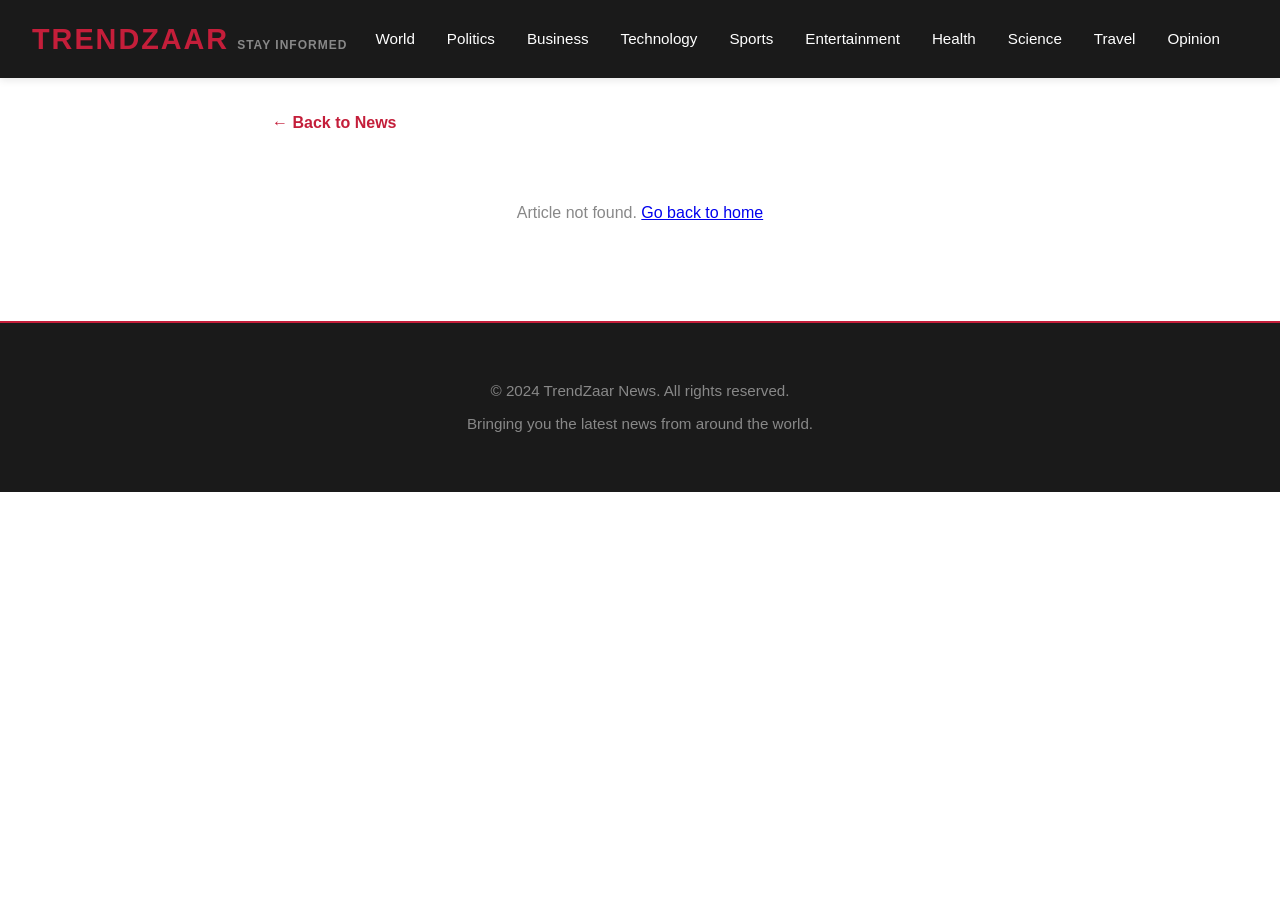
<file: article.html>
<!doctype html>
<html lang="en">
  <head>
    <meta charset="UTF-8" />
    <meta name="viewport" content="width=device-width, initial-scale=1.0" />
    <title>Article - TrendZaar News</title>
    <link rel="stylesheet" href="style.css" />
    <link
      rel="icon"
      type="image/svg+xml"
      href="data:image/svg+xml,%3Csvg xmlns='http://www.w3.org/2000/svg' viewBox='0 0 100 100'%3E%3Crect rx='5' ry='5' fill='%23c41e3a' width='100' height='100'/%3E%3Ctext x='50' y='60' font-size='70' font-weight='bold' fill='white' text-anchor='middle' font-family='Arial'%3ET%3C/text%3E%3C/svg%3E"
    />
    <style>
      .article-container {
        max-width: 800px;
        margin: 2rem auto;
        padding: 0 2rem;
      }

      .article-header {
        margin-bottom: 2rem;
      }

      .article-meta {
        display: flex;
        gap: 1.5rem;
        margin: 1rem 0;
        font-size: 0.9rem;
        color: var(--medium-gray);
        flex-wrap: wrap;
      }

      .article-category {
        display: inline-block;
        background-color: var(--primary-red);
        color: var(--white);
        padding: 0.5rem 1rem;
        border-radius: 4px;
        font-size: 0.75rem;
        font-weight: 700;
        text-transform: uppercase;
        letter-spacing: 1px;
        margin-bottom: 1.5rem;
      }

      .article-title {
        font-size: 2.5rem;
        font-weight: 900;
        line-height: 1.2;
        margin-bottom: 1rem;
        color: var(--dark-black);
      }

      .article-description {
        font-size: 1.25rem;
        color: var(--medium-gray);
        margin-bottom: 2rem;
        line-height: 1.6;
      }

      .article-image {
        width: 100%;
        height: auto;
        max-height: 500px;
        object-fit: cover;
        border-radius: 8px;
        margin-bottom: 2rem;
        box-shadow: var(--shadow-lg);
      }

      .article-body {
        font-size: 1.1rem;
        line-height: 1.8;
        color: var(--dark-black);
      }

      .article-body p {
        margin-bottom: 1.5rem;
      }

      .back-link {
        display: inline-block;
        color: var(--primary-red);
        text-decoration: none;
        font-weight: 600;
        margin-bottom: 2rem;
        transition: var(--transition);
      }

      .back-link:hover {
        text-decoration: underline;
      }

      .article-footer {
        border-top: 2px solid var(--light-gray);
        padding-top: 2rem;
        margin-top: 3rem;
      }

      .related-articles {
        margin-top: 3rem;
      }

      .related-articles h3 {
        font-size: 1.5rem;
        margin-bottom: 1.5rem;
      }

      @media (max-width: 768px) {
        .article-title {
          font-size: 1.8rem;
        }

        .article-description {
          font-size: 1.1rem;
        }

        .article-body {
          font-size: 1rem;
        }

        .article-container {
          padding: 0 1rem;
        }
      }
    </style>
  </head>
  <body>
    <!-- Navigation Bar -->
    <nav class="navbar">
      <div class="navbar-container">
        <!-- Logo -->
        <div class="navbar-logo">
          <span class="logo-text">TRENDZAAR</span>
          <span class="logo-tagline">Stay Informed</span>
        </div>

        <!-- Hamburger Menu Icon -->
        <div class="hamburger" id="hamburger">
          <span></span>
          <span></span>
          <span></span>
        </div>

        <!-- Navigation Menu -->
        <ul class="nav-menu" id="navMenu">
          <li>
            <a
              href="index.html?category=World"
              class="nav-link"
              data-category="World"
              >World</a
            >
          </li>
          <li>
            <a
              href="index.html?category=Politics"
              class="nav-link"
              data-category="Politics"
              >Politics</a
            >
          </li>
          <li>
            <a
              href="index.html?category=Business"
              class="nav-link"
              data-category="Business"
              >Business</a
            >
          </li>
          <li>
            <a
              href="index.html?category=Technology"
              class="nav-link"
              data-category="Technology"
              >Technology</a
            >
          </li>
          <li>
            <a
              href="index.html?category=Sports"
              class="nav-link"
              data-category="Sports"
              >Sports</a
            >
          </li>
          <li>
            <a
              href="index.html?category=Entertainment"
              class="nav-link"
              data-category="Entertainment"
              >Entertainment</a
            >
          </li>
          <li>
            <a
              href="index.html?category=Health"
              class="nav-link"
              data-category="Health"
              >Health</a
            >
          </li>
          <li>
            <a
              href="index.html?category=Science"
              class="nav-link"
              data-category="Science"
              >Science</a
            >
          </li>
          <li>
            <a
              href="index.html?category=Travel"
              class="nav-link"
              data-category="Travel"
              >Travel</a
            >
          </li>
          <li>
            <a
              href="index.html?category=Opinion"
              class="nav-link"
              data-category="Opinion"
              >Opinion</a
            >
          </li>
        </ul>
      </div>
    </nav>

    <!-- Main Content -->
    <main class="article-container">
      <a href="index.html" class="back-link">← Back to News</a>

      <article id="article" class="article-header">
        <!-- Article content will be inserted here by JavaScript -->
      </article>
    </main>

    <!-- Footer -->
    <footer class="footer">
      <div class="footer-content">
        <p>&copy; 2024 TrendZaar News. All rights reserved.</p>
        <p>Bringing you the latest news from around the world.</p>
      </div>
    </footer>

    <script>
      // Article content storage (in a real app, this would come from a backend)
      const allArticles =
        JSON.parse(localStorage.getItem("trendzaarArticles")) || [];

      /**
       * Get URL parameter by name
       */
      function getUrlParameter(name) {
        const url = window.location.href;
        const regex = new RegExp("[?&]" + name + "=([^&#]*)");
        const results = regex.exec(url);
        return results === null ? "" : decodeURIComponent(results[1]);
      }

      /**
       * Display article content
       */
      function displayArticle() {
        const articleId = parseInt(getUrlParameter("id"));
        const article = allArticles.find((a) => a.id === articleId);

        if (!article) {
          document.getElementById("article").innerHTML =
            '<p style="text-align: center; padding: 2rem; color: #888;">Article not found. <a href="index.html">Go back to home</a></p>';
          return;
        }

        const articleHTML = `
          <div class="article-header">
            <span class="article-category">${article.category}</span>
            <h1 class="article-title">${article.title}</h1>
            <p class="article-description">${article.description}</p>
            <div class="article-meta">
              <span>By ${article.author}</span>
              <span>${new Date(article.publishedAt).toLocaleDateString()}</span>
              <span>${article.source?.name || "TrendZaar"}</span>
            </div>
          </div>

          <img
            src="${article.urlToImage}"
            alt="${article.title}"
            class="article-image"
            onerror="this.src='data:image/svg+xml,%3Csvg xmlns=%22http://www.w3.org/2000/svg%22 width=%22800%22 height=%22500%22%3E%3Crect fill=%22%23e0e0e0%22 width=%22800%22 height=%22500%22/%3E%3Ctext x=%2250%25%22 y=%2250%25%22 text-anchor=%22middle%22 dy=%22.3em%22 font-family=%22sans-serif%22 font-size=%2224%22 fill=%22%23888%22%3EImage not available%3C/text%3E%3C/svg%3E'"
          />

          <div class="article-body">
            ${article.content
              .split(".")
              .filter((s) => s.trim())
              .map((sentence) => `<p>${sentence.trim()}.</p>`)
              .join("")}
          </div>

          <div class="article-footer">
            <p style="color: var(--medium-gray); font-size: 0.9rem;">
              This article is from TrendZaar News. All information is provided
              for informational purposes only.
            </p>
          </div>
        `;

        document.getElementById("article").innerHTML = articleHTML;
      }

      /**
       * Setup mobile menu
       */
      function setupMobileMenu() {
        const hamburger = document.getElementById("hamburger");
        const navMenu = document.getElementById("navMenu");

        if (hamburger) {
          hamburger.addEventListener("click", () => {
            hamburger.classList.toggle("active");
            navMenu.classList.toggle("active");
          });

          const navLinks = document.querySelectorAll(".nav-link");
          navLinks.forEach((link) => {
            link.addEventListener("click", () => {
              hamburger.classList.remove("active");
              navMenu.classList.remove("active");
            });
          });
        }
      }

      // Initialize
      document.addEventListener("DOMContentLoaded", () => {
        setupMobileMenu();
        displayArticle();
      });
    </script>
  </body>
</html>
</file>
<file: style.css>
/* ===========================
   CSS VARIABLES & RESET
   =========================== */

:root {
  --primary-red: #c41e3a;
  --dark-black: #1a1a1a;
  --light-gray: #f5f5f5;
  --medium-gray: #888888;
  --white: #ffffff;
  --shadow: 0 2px 8px rgba(0, 0, 0, 0.1);
  --shadow-lg: 0 4px 16px rgba(0, 0, 0, 0.15);
  --transition: all 0.3s ease;
}

* {
  margin: 0;
  padding: 0;
  box-sizing: border-box;
}

html {
  scroll-behavior: smooth;
}

body {
  font-family: "Segoe UI", Tahoma, Geneva, Verdana, sans-serif;
  background-color: var(--white);
  color: var(--dark-black);
  line-height: 1.6;
}

/* ===========================
   NAVIGATION BAR
   =========================== */

.navbar {
  position: sticky;
  top: 0;
  background-color: var(--dark-black);
  color: var(--white);
  padding: 1rem 0;
  z-index: 1000;
  box-shadow: var(--shadow);
}

.navbar-container {
  max-width: 1400px;
  margin: 0 auto;
  padding: 0 2rem;
  display: flex;
  justify-content: space-between;
  align-items: center;
}

.navbar-logo {
  display: flex;
  align-items: baseline;
  gap: 0.5rem;
  min-width: 200px;
}

.logo-text {
  font-size: 1.8rem;
  font-weight: 900;
  letter-spacing: 2px;
  color: var(--primary-red);
}

.logo-tagline {
  font-size: 0.75rem;
  font-weight: 600;
  text-transform: uppercase;
  letter-spacing: 1px;
  color: var(--medium-gray);
  margin-left: auto;
}

/* Navigation Menu */
.nav-menu {
  display: flex;
  list-style: none;
  gap: 2rem;
  flex: 1;
  justify-content: center;
}

.nav-link {
  color: var(--white);
  text-decoration: none;
  font-weight: 500;
  font-size: 0.95rem;
  transition: var(--transition);
  position: relative;
  padding-bottom: 0.25rem;
}

.nav-link::after {
  content: "";
  position: absolute;
  bottom: 0;
  left: 0;
  width: 0;
  height: 2px;
  background-color: var(--primary-red);
  transition: width 0.3s ease;
}

.nav-link:hover {
  color: var(--primary-red);
}

.nav-link:hover::after {
  width: 100%;
}

.nav-link.active {
  color: var(--primary-red);
}

.nav-link.active::after {
  width: 100%;
}

/* Shuffle Button */
.shuffle-btn {
  background: none;
  border: none;
  color: var(--white);
  font-size: 1.2rem;
  cursor: pointer;
  transition: var(--transition);
  padding: 0.5rem 0.75rem;
  border-radius: 4px;
}

.shuffle-btn:hover {
  background-color: rgba(196, 30, 58, 0.2);
  transform: rotate(15deg);
}

/* Hamburger Menu */
.hamburger {
  display: none;
  flex-direction: column;
  cursor: pointer;
  gap: 0.4rem;
}

.hamburger span {
  width: 25px;
  height: 3px;
  background-color: var(--white);
  border-radius: 3px;
  transition: var(--transition);
}

.hamburger.active span:nth-child(1) {
  transform: rotate(45deg) translate(8px, 8px);
}

.hamburger.active span:nth-child(2) {
  opacity: 0;
}

.hamburger.active span:nth-child(3) {
  transform: rotate(-45deg) translate(7px, -7px);
}

/* ===========================
   MAIN CONTENT
   =========================== */

.main-content {
  max-width: 1400px;
  margin: 0 auto;
  padding: 0 2rem;
}

/* ===========================
   HERO SECTION
   =========================== */

.hero-section {
  margin: 3rem 0;
  min-height: 500px;
}

.hero-card {
  position: relative;
  overflow: hidden;
  border-radius: 8px;
  box-shadow: var(--shadow-lg);
  background-color: var(--dark-black);
  color: var(--white);
  cursor: pointer;
  transition: var(--transition);
  display: grid;
  grid-template-columns: 1fr 1fr;
  gap: 0;
}

.hero-card:hover {
  box-shadow: 0 8px 24px rgba(0, 0, 0, 0.2);
}

.hero-image {
  position: relative;
  height: 500px;
  overflow: hidden;
}

.hero-image img {
  width: 100%;
  height: 100%;
  object-fit: cover;
  transition: transform 0.5s ease;
  background: linear-gradient(135deg, #e0e0e0 0%, #f5f5f5 100%);
}

.hero-card:hover .hero-image img {
  transform: scale(1.05);
}

.hero-overlay {
  position: absolute;
  top: 0;
  left: 0;
  right: 0;
  bottom: 0;
  background: linear-gradient(
    135deg,
    rgba(26, 26, 26, 0.3),
    rgba(196, 30, 58, 0.4)
  );
}

.hero-content {
  padding: 3rem;
  display: flex;
  flex-direction: column;
  justify-content: center;
  background: linear-gradient(135deg, var(--dark-black) 0%, #2a2a2a 100%);
}

.hero-category {
  display: inline-block;
  background-color: var(--primary-red);
  color: var(--white);
  padding: 0.5rem 1rem;
  border-radius: 4px;
  font-size: 0.75rem;
  font-weight: 700;
  text-transform: uppercase;
  letter-spacing: 1px;
  margin-bottom: 1.5rem;
  width: fit-content;
}

.hero-title {
  font-size: 2.5rem;
  font-weight: 900;
  line-height: 1.2;
  margin-bottom: 1.5rem;
  color: var(--white);
}

.hero-description {
  font-size: 1.1rem;
  color: #ccc;
  margin-bottom: 2rem;
  line-height: 1.8;
}

.hero-meta {
  display: flex;
  gap: 2rem;
  margin-bottom: 2rem;
  font-size: 0.9rem;
  color: var(--medium-gray);
}

.read-more-btn {
  display: inline-block;
  background-color: var(--primary-red);
  color: var(--white);
  padding: 1rem 2rem;
  text-decoration: none;
  font-weight: 600;
  border-radius: 4px;
  transition: var(--transition);
  border: 2px solid var(--primary-red);
  width: fit-content;
}

.read-more-btn:hover {
  background-color: transparent;
  color: var(--primary-red);
}

/* Loading Skeleton */
.hero-skeleton {
  background: var(--light-gray);
  border-radius: 8px;
  padding: 0;
  display: grid;
  grid-template-columns: 1fr 1fr;
  min-height: 500px;
  overflow: hidden;
}

.skeleton-image {
  background: linear-gradient(90deg, #e0e0e0 25%, #f0f0f0 50%, #e0e0e0 75%);
  background-size: 200% 100%;
  animation: loading 1.5s infinite;
}

.skeleton-content {
  padding: 3rem;
  display: flex;
  flex-direction: column;
  justify-content: center;
  gap: 1rem;
}

.skeleton-line {
  height: 1rem;
  background: linear-gradient(90deg, #e0e0e0 25%, #f0f0f0 50%, #e0e0e0 75%);
  background-size: 200% 100%;
  animation: loading 1.5s infinite;
  border-radius: 4px;
}

@keyframes loading {
  0% {
    background-position: 200% 0;
  }
  100% {
    background-position: -200% 0;
  }
}

/* ===========================
   STORIES SECTION
   =========================== */

.stories-section {
  margin: 4rem 0;
  padding-bottom: 4rem;
}

.stories-container {
  width: 100%;
}

.section-title {
  font-size: 2rem;
  font-weight: 900;
  margin-bottom: 2rem;
  position: relative;
  padding-bottom: 1rem;
}

.section-title::after {
  content: "";
  position: absolute;
  bottom: 0;
  left: 0;
  width: 60px;
  height: 4px;
  background-color: var(--primary-red);
  border-radius: 2px;
}

.stories-grid {
  display: grid;
  grid-template-columns: repeat(auto-fill, minmax(300px, 1fr));
  gap: 2rem;
}

/* Story Card */
.story-card {
  background-color: var(--white);
  border-radius: 8px;
  overflow: hidden;
  box-shadow: var(--shadow);
  transition: var(--transition);
  cursor: pointer;
  display: flex;
  flex-direction: column;
}

.story-card:hover {
  box-shadow: var(--shadow-lg);
  transform: translateY(-4px);
}

.story-image {
  position: relative;
  height: 200px;
  overflow: hidden;
  background-color: var(--light-gray);
}

.story-image img {
  width: 100%;
  height: 100%;
  object-fit: cover;
  transition: transform 0.4s ease;
  background: linear-gradient(135deg, #e0e0e0 0%, #f5f5f5 100%);
}

.story-image img:not([src]),
.story-image img[alt=""] {
  opacity: 0.3;
}

.story-card:hover .story-image img {
  transform: scale(1.08);
}

.story-body {
  padding: 1.5rem;
  display: flex;
  flex-direction: column;
  flex: 1;
}

.story-category-tag {
  display: inline-block;
  background-color: var(--primary-red);
  color: var(--white);
  padding: 0.4rem 0.8rem;
  border-radius: 3px;
  font-size: 0.7rem;
  font-weight: 700;
  text-transform: uppercase;
  letter-spacing: 0.5px;
  margin-bottom: 1rem;
  width: fit-content;
}

.story-title {
  font-size: 1.25rem;
  font-weight: 700;
  line-height: 1.3;
  margin-bottom: 1rem;
  color: var(--dark-black);
  transition: var(--transition);
}

.story-card:hover .story-title {
  color: var(--primary-red);
}

.story-excerpt {
  font-size: 0.95rem;
  color: var(--medium-gray);
  line-height: 1.6;
  margin-bottom: 1rem;
  flex: 1;
}

.story-time {
  font-size: 0.8rem;
  color: #999;
  font-weight: 500;
}

/* ===========================
   LOADING SPINNER
   =========================== */

.loading-spinner {
  position: fixed;
  top: 0;
  left: 0;
  right: 0;
  bottom: 0;
  background-color: rgba(255, 255, 255, 0.95);
  display: flex;
  flex-direction: column;
  align-items: center;
  justify-content: center;
  z-index: 2000;
  opacity: 1;
  visibility: visible;
  transition:
    opacity 0.3s ease,
    visibility 0.3s ease;
}

.loading-spinner.hidden {
  opacity: 0;
  visibility: hidden;
}

.spinner {
  width: 50px;
  height: 50px;
  border: 4px solid var(--light-gray);
  border-top: 4px solid var(--primary-red);
  border-radius: 50%;
  animation: spin 0.8s linear infinite;
  margin-bottom: 1.5rem;
}

@keyframes spin {
  0% {
    transform: rotate(0deg);
  }
  100% {
    transform: rotate(360deg);
  }
}

.loading-spinner p {
  font-size: 1.1rem;
  color: var(--dark-black);
  font-weight: 600;
}

/* Mini inline spinner for quick feedback in navbar */
.mini-spinner {
  display: inline-block;
  width: 14px;
  height: 14px;
  border: 2px solid var(--light-gray);
  border-top: 2px solid var(--primary-red);
  border-radius: 50%;
  animation: spin 0.8s linear infinite;
  vertical-align: middle;
  margin-left: 0.5rem;
}

.mini-spinner.hidden {
  display: none;
}

/* ===========================
   ERROR MESSAGE
   =========================== */

.error-message {
  background-color: #fee;
  border-left: 4px solid var(--primary-red);
  padding: 2rem;
  border-radius: 4px;
  margin: 2rem 0;
  text-align: center;
  display: none;
  color: var(--primary-red);
}

.error-message.show {
  display: block;
}

/* ===========================
   FOOTER
   =========================== */

.footer {
  background-color: var(--dark-black);
  color: var(--white);
  padding: 3rem 2rem;
  margin-top: 4rem;
  border-top: 2px solid var(--primary-red);
}

.footer-content {
  max-width: 1400px;
  margin: 0 auto;
  text-align: center;
}

.footer-content p {
  margin: 0.5rem 0;
  font-size: 0.95rem;
  color: var(--medium-gray);
}

/* ===========================
   RESPONSIVE DESIGN
   =========================== */

/* Tablet (768px and below) */
@media (max-width: 768px) {
  .navbar-container {
    padding: 0 1rem;
  }

  .hamburger {
    display: flex;
  }

  .nav-menu {
    position: absolute;
    top: 60px;
    left: -100%;
    flex-direction: column;
    background-color: var(--dark-black);
    width: 100%;
    text-align: center;
    transition: 0.3s;
    gap: 0;
    padding: 2rem 0;
    border-bottom: 2px solid var(--primary-red);
  }

  .nav-menu.active {
    left: 0;
  }

  .nav-link {
    padding: 1rem 0;
    font-size: 1rem;
  }

  .nav-link::after {
    display: none;
  }

  .nav-link:hover {
    background-color: rgba(196, 30, 58, 0.1);
  }

  .nav-link.active {
    color: var(--primary-red);
    background-color: rgba(196, 30, 58, 0.1);
  }

  .shuffle-btn {
    display: none;
  }

  .shuffle-btn {
    display: none;
  }

  .logo-tagline {
    display: none;
  }

  .hero-card {
    grid-template-columns: 1fr;
  }

  .hero-image {
    height: 300px;
  }

  .hero-content {
    padding: 2rem;
  }

  .hero-title {
    font-size: 1.8rem;
  }

  .hero-description {
    font-size: 1rem;
  }

  .main-content {
    padding: 0 1rem;
  }

  .stories-section {
    margin: 3rem 0;
  }

  .stories-grid {
    grid-template-columns: repeat(auto-fill, minmax(280px, 1fr));
    gap: 1.5rem;
  }

  .section-title {
    font-size: 1.5rem;
    margin-bottom: 1.5rem;
  }

  .story-body {
    padding: 1.25rem;
  }

  .story-title {
    font-size: 1.1rem;
  }

  .story-excerpt {
    font-size: 0.9rem;
  }
}

/* Mobile (480px and below) */
@media (max-width: 480px) {
  .navbar {
    padding: 0.75rem 0;
  }

  .navbar-container {
    flex-wrap: wrap;
  }

  .navbar-logo {
    min-width: auto;
    margin-bottom: 0.5rem;
  }

  .logo-text {
    font-size: 1.3rem;
    letter-spacing: 1px;
  }

  .hero-section {
    margin: 2rem 0;
    min-height: auto;
  }

  .hero-image {
    height: 200px;
  }

  .hero-content {
    padding: 1.5rem;
  }

  .hero-title {
    font-size: 1.4rem;
    margin-bottom: 1rem;
  }

  .hero-description {
    font-size: 0.9rem;
    margin-bottom: 1.5rem;
  }

  .hero-meta {
    gap: 1rem;
    font-size: 0.8rem;
    margin-bottom: 1.5rem;
  }

  .read-more-btn {
    padding: 0.8rem 1.5rem;
    font-size: 0.9rem;
  }

  .stories-grid {
    grid-template-columns: 1fr;
    gap: 1rem;
  }

  .section-title {
    font-size: 1.3rem;
  }

  .section-title::after {
    width: 50px;
  }

  .story-card {
    margin-bottom: 0.5rem;
  }

  .story-image {
    height: 180px;
  }

  .story-body {
    padding: 1rem;
  }

  .story-title {
    font-size: 1rem;
    margin-bottom: 0.75rem;
  }

  .story-excerpt {
    font-size: 0.85rem;
    margin-bottom: 0.75rem;
  }

  .footer {
    padding: 2rem 1rem;
  }

  .footer-content p {
    font-size: 0.85rem;
  }
}
</file>
